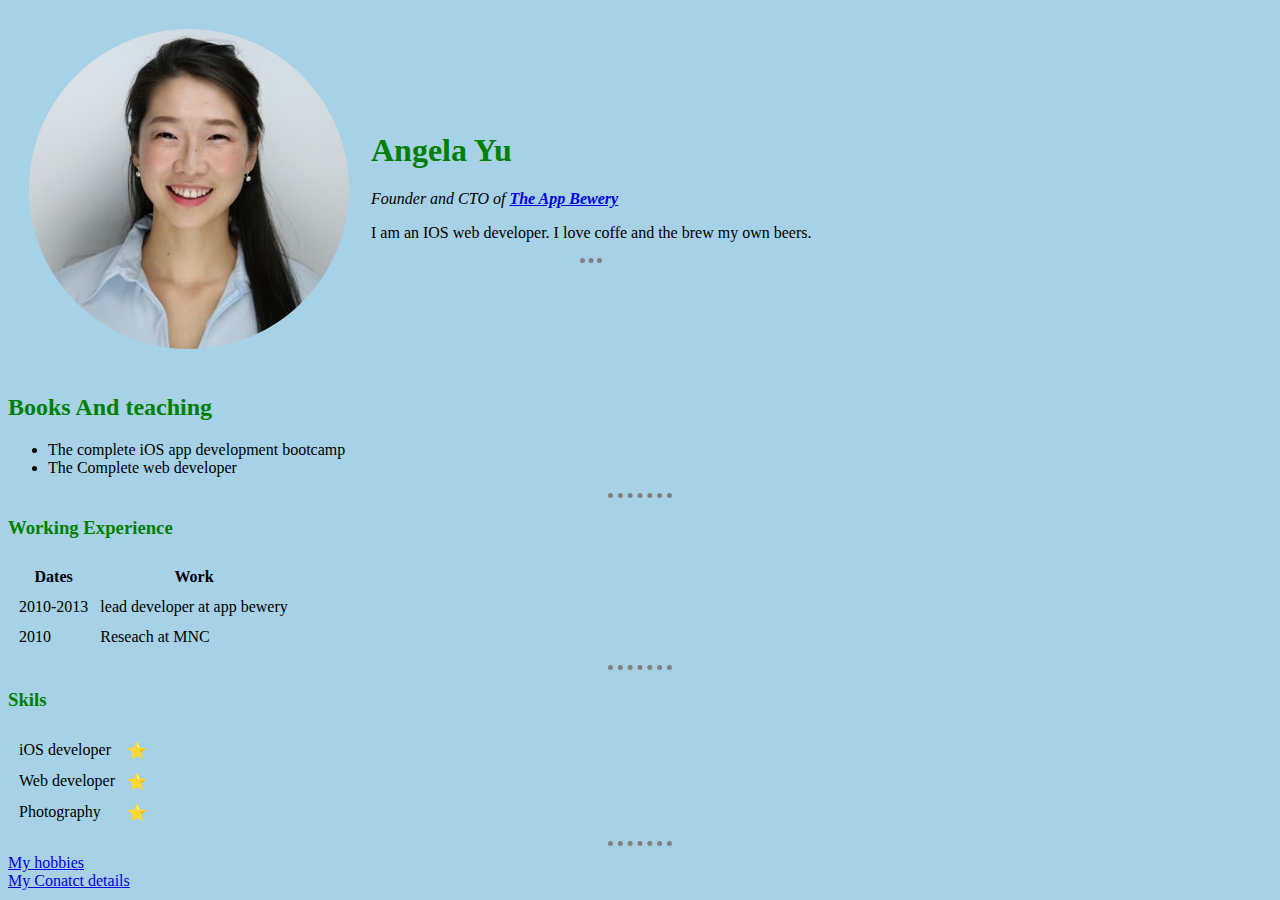
<file: index.html>
<!DOCTYPE html>
<html>
  <head>
    <meta charset="utf-8">
    <title>💎Angela's Personal site</title>

    <link rel="stylesheet" href="css/styles.css">
  </head>
  <body>
    <table cellspacing="20">
      <tr>
        <td><img src="angela moksha-modified.png" alt="angela profile picture"></td>
        <td><h1>Angela Yu</h1>
        <p><em>Founder and CTO of <strong><a href="https://appbrewery.com/">The App Bewery</a></strong></em></p>
        <p>I am an IOS web developer. I love coffe and the brew my own beers.</p>
        <hr>
      </tr>
    </table>
    <h2><strong>Books And teaching</strong></h2>
    <ul>
      <li>The complete iOS app development bootcamp</li>
      <li>The Complete web developer</li>
    </ul>
    <hr>
    <h3>Working Experience</h3>
    <table cellspacing="10">
         <tr>
           <th>Dates</th>
           <th>Work</th>
         </tr>
     <tbody>
      <tr>
        <td>2010-2013</td>
        <td>lead developer at app bewery</td>
      </tr>
      <tr>
        <td>2010</td>
        <td>Reseach at MNC</td>
      </tr>
    </tbody>
  </table>
  <hr>
    <h3>Skils</h3>
    <table cellspacing="10">
      <tr>
        <td>iOS developer</td>
        <td>⭐</td>
      </tr>
      <tr>
        <td>Web developer</td>
        <td>⭐</td>
      </tr>
      <tr>
        <td>Photography</td>
        <td>⭐</td>
      </tr>
    </table>
    <hr>
    <a href="hobbies.html">My hobbies</a><br>
    <a href="contact me.html">My Conatct details</a>
  </body>
</html>
</file>
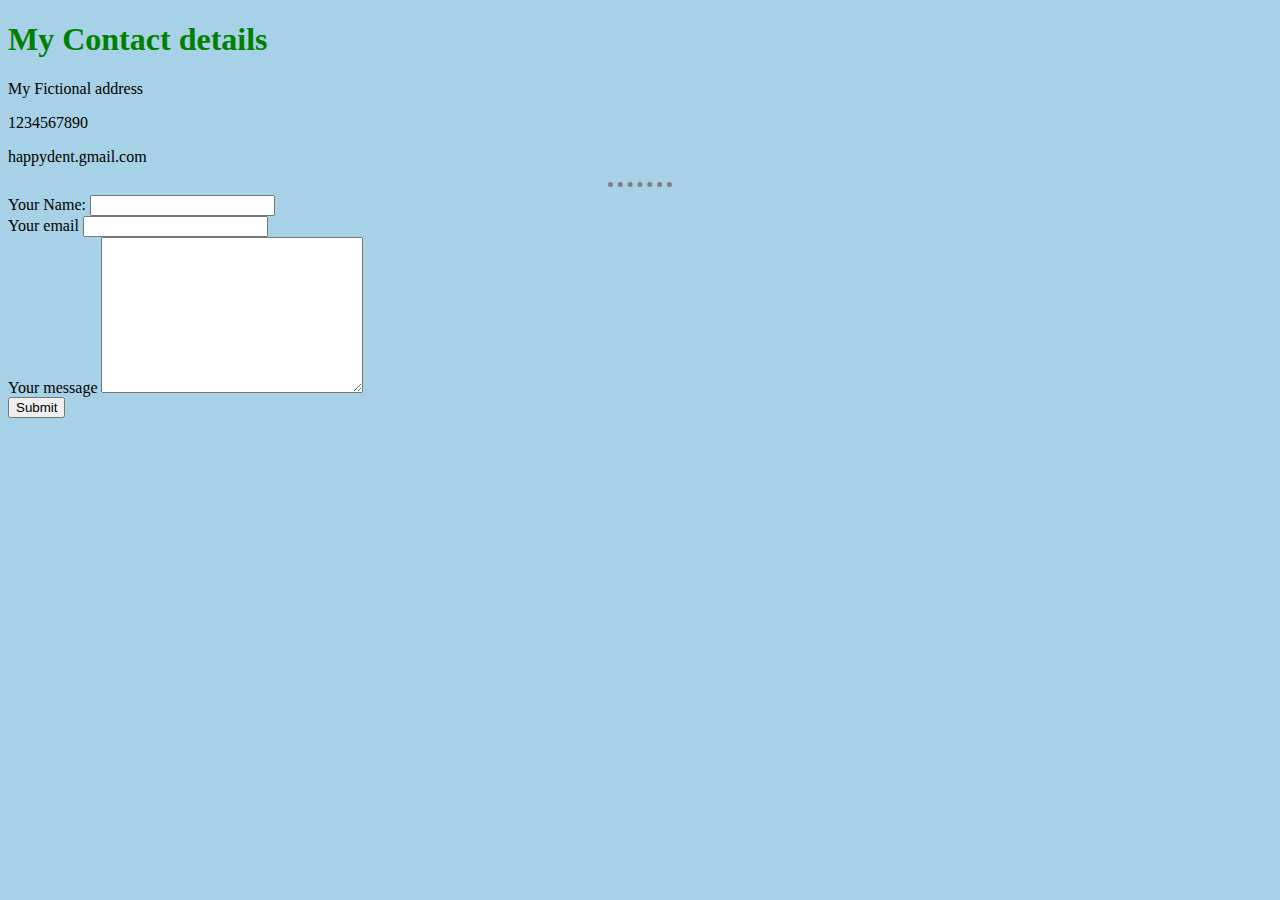
<file: contact me.html>
<!DOCTYPE html>
<html lang="en" dir="ltr">
  <head>
    <meta charset="utf-8">
    <title>Contact Me</title>
    <link rel="stylesheet" href="css/styles.css">
  </head>
  <body>
    <h1>My Contact details</h1>
    <p>My Fictional address</p>
    <p>1234567890</p>
    <p>happydent.gmail.com</p>
    <hr>
    <form class="" action="mailto:moksasanghvi9715@gmail.com" method="post" enctype="text/plain">
      <label>Your Name:</label>
      <input type="text" name="yourname" value=""><br>
      <label>Your email</label>
      <input type="email" name="youremail" value=""><br>
      <label>Your message</label>
      <textarea name="name" rows="10" cols="30"></textarea><br>
      <input type="submit" name="yourmessage">
    </form>
  </body>
</html>
</file>
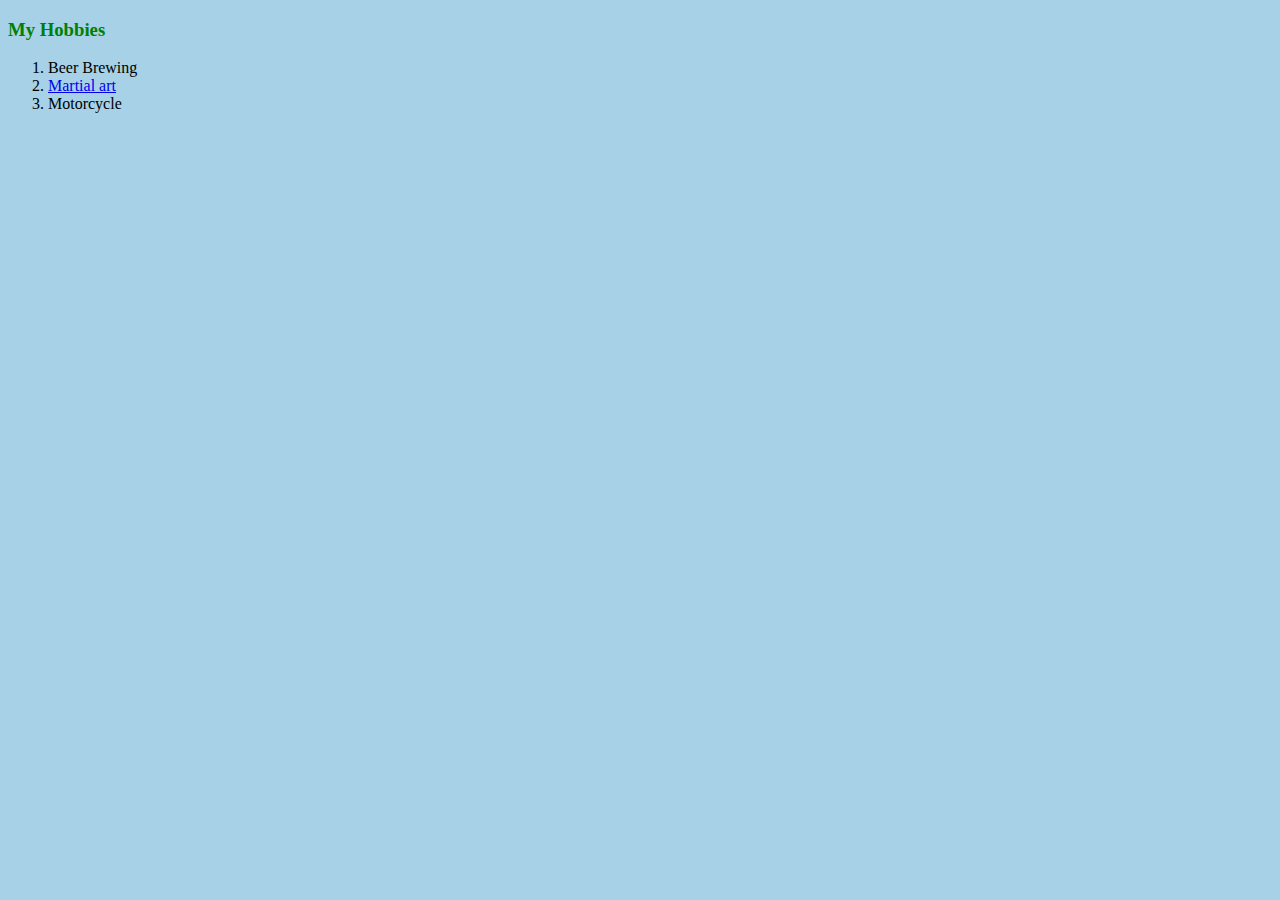
<file: hobbies.html>
<!DOCTYPE html>
<html lang="en" dir="ltr">
  <head>
    <meta charset="utf-8">
    <title>Hobbies</title>
    <link rel="stylesheet" href="css/styles.css">
  </head>
  <body>
    <h3>My Hobbies</h3>
    <ol>
      <li>Beer Brewing</li>
      <li><a href="https://en.wikipedia.org/wiki/Martial_arts">Martial art</a></li>
      <li>Motorcycle</li>
    </ol>
  </body>
</html>
</file>
<file: css/styles.css>
body {
   background-color: #A6D1E6;
 }

 hr {
   border-style: dotted none none;
   border-top-style: dotted;
   border-color: grey;
   border-width: 5px;
   width: 5%;
 }
 h1{
   color: green;
 }
 h3{
   color:green;
 }
 h2{
   color: green;
 }
</file>
